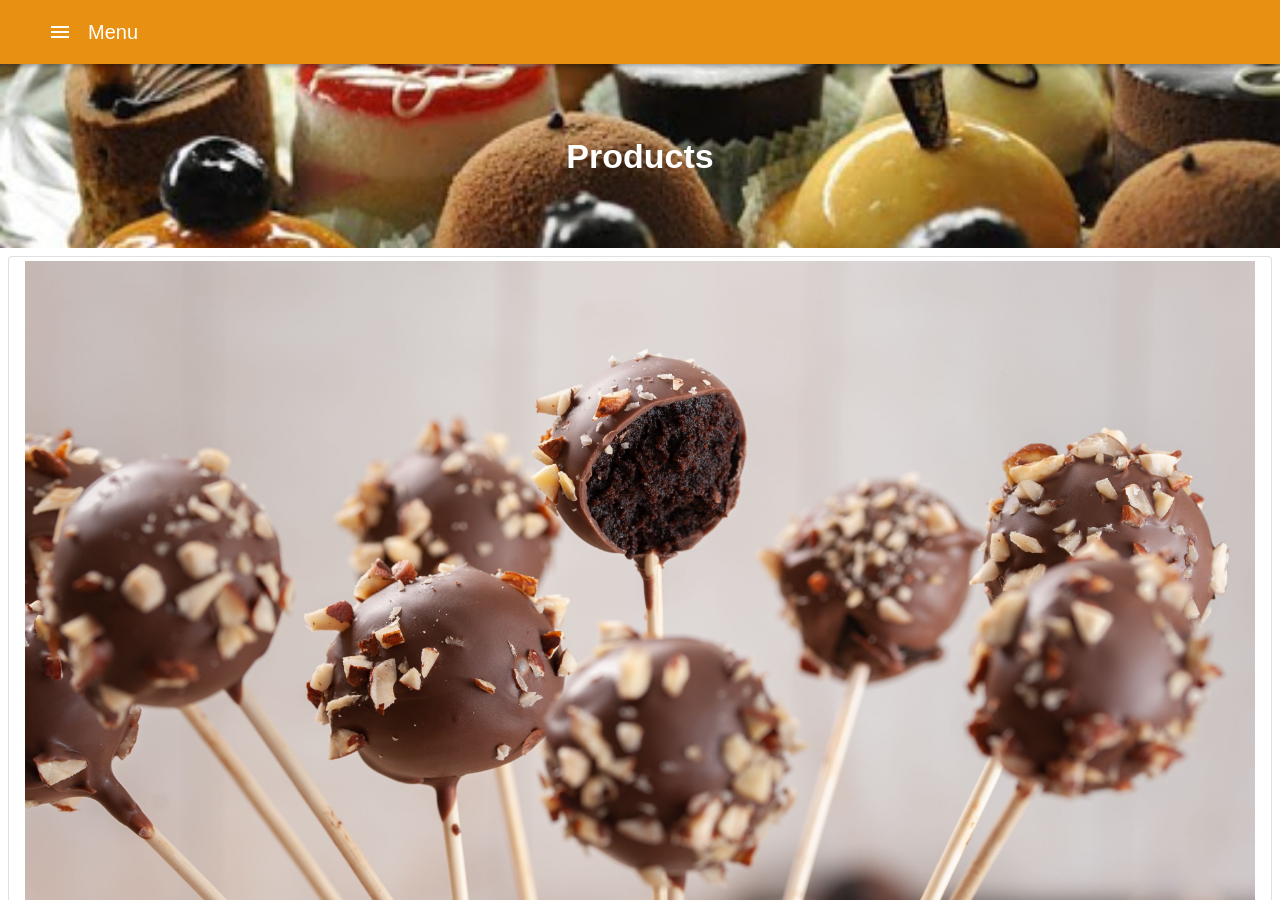
<file: Examen Parcial II/index.html>
<!doctype html>
<html>
<head>
<meta charset="UTF-8">
<meta name="viewport" content="width=device-width, initial-scale=1.0">
<title>Bakery Cakes</title>
</head>
<link href="css/framework7.min.css" rel="stylesheet">
<link href="css/material-icons.css" rel="stylesheet">
<link href="css/f7-icons.css" rel="stylesheet">
<link href="https://cdnjs.cloudflare.com/ajax/libs/font-awesome/5.12.1/css/all.min.css" rel="stylesheet">
<link href="css/style.css" rel="stylesheet">
<body>
	<div id="app">
      <!-- Statusbar overlay -->
      <div class="statusbar"></div>
      
      	<section class="panel panel-left panel-cover">
			<h3 class="block-title">Menú Navegación</h3>
			<div class="block">
				<article class="list">
					<ul>
						<li>
							<a href="/cakes/" class="item-link item-content panel-close">
								<div class="item-media">
									
								</div>
								<div class="item-inner">
									Birthday Cakes
								</div>
							</a>
						</li>
						<li>
							<a href="/cake-pops/" class="item-link item-content panel-close">
								<div class="item-media">
									
								</div>
								<div class="item-inner">
									 Cake Pops
								</div>
							</a>
						</li>
						<li>
							<a href="/#/" class="item-link item-content panel-close">
								<div class="item-media">
									
								</div>
								<div class="item-inner">
								  Wedding cakes
								</div>
							</a>
						</li>
						
						<li>
							<a href="/#/" class="item-link item-content panel-close">
								<div class="item-media">
									
								</div>
								<div class="item-inner">
									Cupcakes
								</div>
							</a>
						</li>
						
						<li>
							<a href="/#/" class="item-link item-content panel-close">
								<div class="item-media">
								</div>
								<div class="item-inner">
									Brownies
								</div>
							</a>
						</li>
						<li>
							<a href="/info/" class="item-link item-content panel-close">
								<div class="item-media">
								</div>
								<div class="item-inner">
									Sign-in
								</div>
							</a>
						</li>
					</ul>
				</article>
				
			</div>
		</section>
      

      <div class="view view-main view-init">
        <!-- Initial Page, "data-name" contains page name -->
        <section data-name="home" class="page">

          <!-- Top Navbar -->
          <nav class="navbar">
            <div class="navbar-inner">
                <div class="left">
                	<a href="#" class="link panel-open" data-panel="left"><i class="material-icons"></a></a>menu</i></a>
                </div>
                <div class="title">Menu</div>
            </div>
          </nav>

          <!-- Scrollable page content -->
          <div class="page-content">
			    <article class="hero-home">
            <div class="overlay overlay-drinks"></div>
            <div class="texto">
                <h2>Products</h2>
            </div>
        </article>
        
         <a href="/cake-pops/">
        <div class="card card-outline">
				<div class="card-header card-content-padding">
				 <img src="img/nutella-cake-pops-521212-hero-01-5c926214c9e77c0001eb1d19.jpg" class="img-fluid">
				</div>
			  	<div class="card-content card-content-padding"> 
					Cake Pops</div>
			  <div class="card-footer">$12.00</div>
			</div>
			  </a>
       <div class="card card-outline">
				<div class="card-header card-content-padding">
				 <img src="img/carrot-cake-cupcakes-1551951562.jpg" class="img-fluid">
				</div>
			  	<div class="card-content card-content-padding"> 
					Cup Cake </div>
			  <div class="card-footer">$18.00</div>
			</div> 
			  <div class="card card-outline">
				<div class="card-header card-content-padding">
				 <img src="img/homemade-DIY-wedding-cake.jpg" class="img-fluid">
				</div>
			  	<div class="card-content card-content-padding"> 
					Wedding Cake </div>
			  <div class="card-footer">$40.00</div>
			</div>
			  <div class="card card-outline">
				<div class="card-header card-content-padding">
				 <img src="img/vanilla-cake-thumb.jpg" class="img-fluid">
				</div>
				  <a href="/cakes/">
			  	<div class="card-content card-content-padding"> 
					Cakes</div>
			  <div class="card-footer">$22.00</div>
			</div>
				  </a>
			  <div class="card card-outline">
				<div class="card-header card-content-padding">
				 <img src="img/my-favorite-brownies1.jpg" class="img-fluid">
				</div>
			  	<div class="card-content card-content-padding"> 
					Brownies</div>
			  <div class="card-footer">$14.00</div>
			</div>
			  
       
           
                           
               
            
                         
                   
           

    </div><!-- /page-content -->
            
        </section>
          
          
      </div>
    </div>
	 <script src="js/framework7.min.js"></script>
    <script src="js/my-app.js"></script>
</body>
</html>
</file>
<file: Examen Parcial II/css/material-icons.css>
@font-face {
  font-family: 'Material Icons';
  font-style: normal;
  font-weight: 400;
  src: url(../fonts/MaterialIcons-Regular.eot); /* For IE6-8 */
  src: local('../fonts/Material Icons'),
       local('../fonts/MaterialIcons-Regular'),
       url(../fonts/MaterialIcons-Regular.woff2) format('woff2'),
       url(../fonts/MaterialIcons-Regular.woff) format('woff'),
       url(../fonts/MaterialIcons-Regular.ttf) format('truetype');
}

.material-icons {
  font-family: 'Material Icons';
  font-weight: normal;
  font-style: normal;
  font-size: 24px;  /* Preferred icon size */
  display: inline-block;
  line-height: 1;
  text-transform: none;
  letter-spacing: normal;
  word-wrap: normal;
  white-space: nowrap;
  direction: ltr;
  -webkit-font-smoothing: antialiased;
  text-rendering: optimizeLegibility;
  -moz-osx-font-smoothing: grayscale;
  font-feature-settings: 'liga';
}
</file>
<file: Examen Parcial II/css/f7-icons.css>
@font-face {
  font-family: 'Framework7 Icons';
  font-style: normal;
  font-weight: 400;
  src: url("../fonts/Framework7Icons-Regular.eot");
  src: url("../fonts/Framework7Icons-Regular.woff2") format("woff2"),
       url("../fonts/Framework7Icons-Regular.woff") format("woff"),
       url("../fonts/Framework7Icons-Regular.ttf") format("truetype");
}

.f7-icons {
  font-family: 'Framework7 Icons';
  font-weight: normal;
  font-style: normal;
  font-size: 25px;
  line-height: 1;
  letter-spacing: normal;
  text-transform: none;
  display: inline-block;
  white-space: nowrap;
  word-wrap: normal;
  direction: ltr;
  -webkit-font-smoothing: antialiased;
  text-rendering: optimizeLegibility;
  -moz-osx-font-smoothing: grayscale;
  -webkit-font-feature-settings: "liga";
  -moz-font-feature-settings: "liga=1";
  -moz-font-feature-settings: "liga";
  font-feature-settings: "liga";
  text-align: center;
}
</file>
<file: Examen Parcial II/css/style.css>
p{
    margin: 5px 0;
}
.menu{
    position: relative;
    text-align: center;
    color: #a2a2a2;
    padding: 15% 0;
}
.menu h2{
    color: #fff;
    font-size: 30px;
    margin-bottom: 4px;
    margin-top: 0;
}
.img-fluid{
    max-width: 100%;
	align-content: center;
	display: block;
}
.card-content{
	background-color: #E89011;
	color: #fff !important;
	display: block !important;
	text-align: center;
	border-radius: 0 !important;
}
.card-footer{
	 color: #0d9f67 !important;
    font-weight: 400 !important;
	text-align: center;
}
.hero-home{
    background-image: url("../img/unnamed (1).jpg");
    background-size: cover;
    background-position: center;
    background-repeat: no-repeat;
    padding: 3% 0;
    text-align: center;
    position: relative;
}
.hero-home h2{
    font-size: 34px !important;
    color: #fff !important;
    font-weight: 600 !important;
}
.hero-pops{
    background-position: center;
    background-repeat: no-repeat;
    padding: 5% 0;
    text-align: center;
    position: relative;
}
.hero-pops h2{
    font-size: 34px;
    font-weight: 600;
    color: #E4CEAC;
    margin-bottom: 0;
}
.hero-pops p{
    font-size: 12px;
    font-weight: 300;
    color: #E4CEAC;
}

.list-menu{
    margin-top: 0 !important;
    color: #C7C7C7;
    font-size: 14px !important;
}
.list-menu .item-header{
    color: #827B76;
    font-weight: 600 !important;
    font-size: 20px !important;
    margin-bottom: 2px;
}
.list-menu .item-footer{
    color: #1AA575 !important;
    font-weight: 400 !important;
    margin: 2px 0;
}

.pops{
	max-width: 30% !important;
}
.contenido{
	font-size: 14px;
	color: #5C5C5E;
	margin: 30px 0;
}
.button{
	margin-bottom: 5px !important;
	text-transform: inherit !important;
}
.btn-naranja{
	background-color: #E89011 !important;
	color: #fff !important;
	display: block !important;
	text-align: center;
	width: 100%;
	border-radius: 0 !important;
}
.btn-gris{
	background-color: #fff !important;
	color: #5C5C5E !important;
	display: block !important;
	text-align: center;
	width: 100%;
	border-radius: 0 !important;
	border:1px solid #ccc !important;
}

.navbar,
.toolbar{
	background-color: #E89011 !important;
}
.navbar a,
.toolbar a{
	color: #fff !important;
}
a{
	color: #876841 !important;
}

.swiper-wrapper img{
	width: 150px;
	margin: 20px auto;
	display: block;
	align-content: center;
}

.numero-cuenta{
	text-align: center;
	
}

.img-center{
	margin: 20px auto;
	display: block;
}
.titulo{
	font-size: 16px;
	color: #5C5C5E !important;
	font-weight: 600;
}
.precio{
	font-size: 16px;
	color: #0d9f67 !important;
	text-align: right;
	font-weight: 600;
}
</file>
